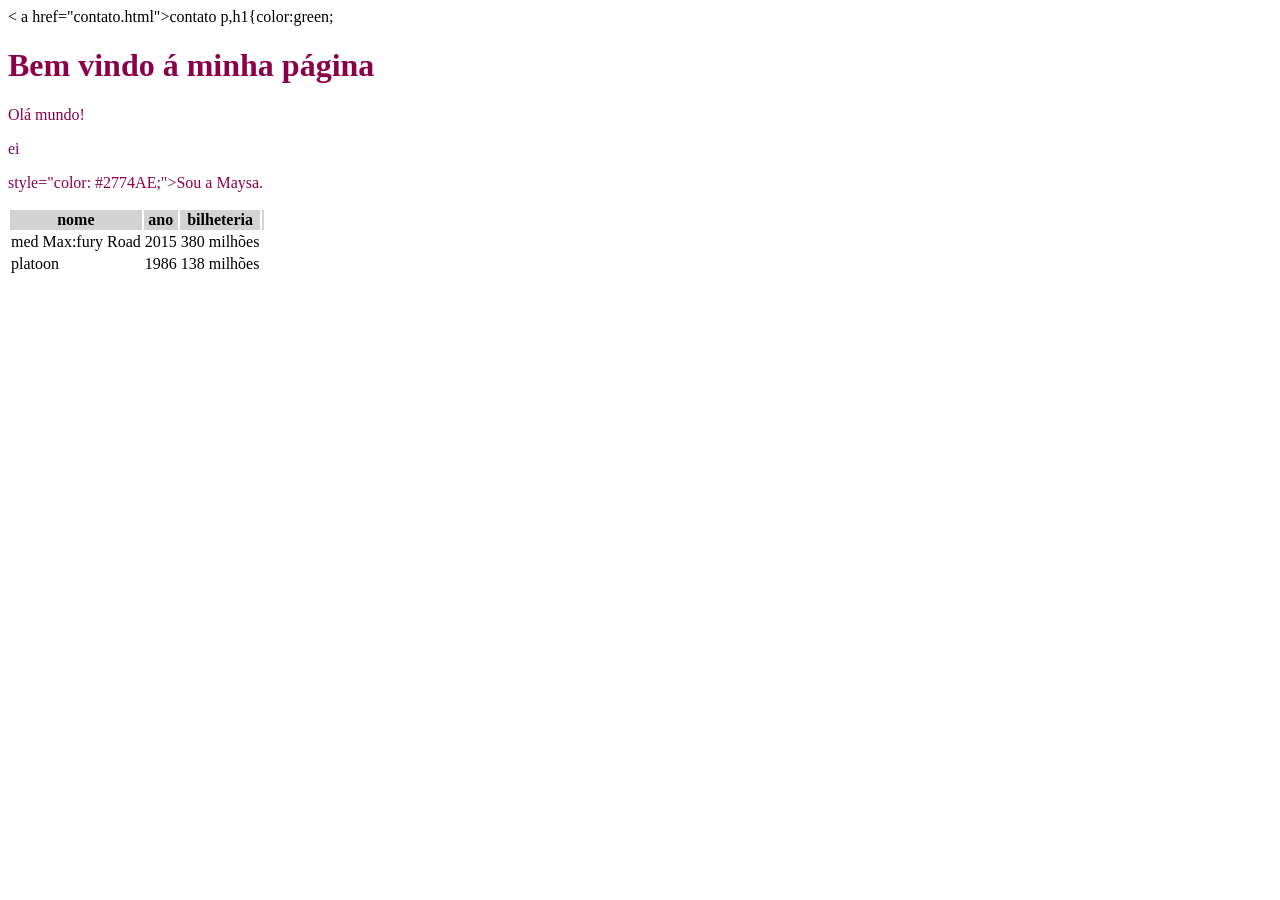
<file: untitled/index.html>
<!DOCTYPE html>
<html lang="en">
<head>
    < a href="contato.html">contato</a>

    <meta charset="UTF-8">
    <title>Title</title>
    <!--css interno-->
    p,h1{color:green;

<!--css externo -->
    <!--texto vermelho-->
    <link rel="stylesheet" href="principal.css">

</head>
<body>
<h1>Bem vindo á minha página</h1>
<p>Olá mundo!</p>
<p id="paragrafo2">ei</p>

    <p> style="color: #2774AE;">Sou a Maysa.</p>
    <table><!--abre tag de tabela -->
    <thead> <!--denota cabeçalho-->

    <tr><!--table row, linha-->
        <th>nome</th><!--table hend,celula do cabeçalho-->
        <th>ano</th>
        <th id="bilheteria">bilheteria<th>
    </tr>
    </thead>
    </tbody>
    <tr>
        <td>med Max:fury Road</td>
        <td>2015</td>
        <td>380 milhões</td>
        </thead>
    </tr>
    <tbody>
    <tr class="linha-cinza">
        <td>platoon</td>
        <td>1986</td>
        <td>138 milhões</td>
</table>
</body>
</html>
</file>
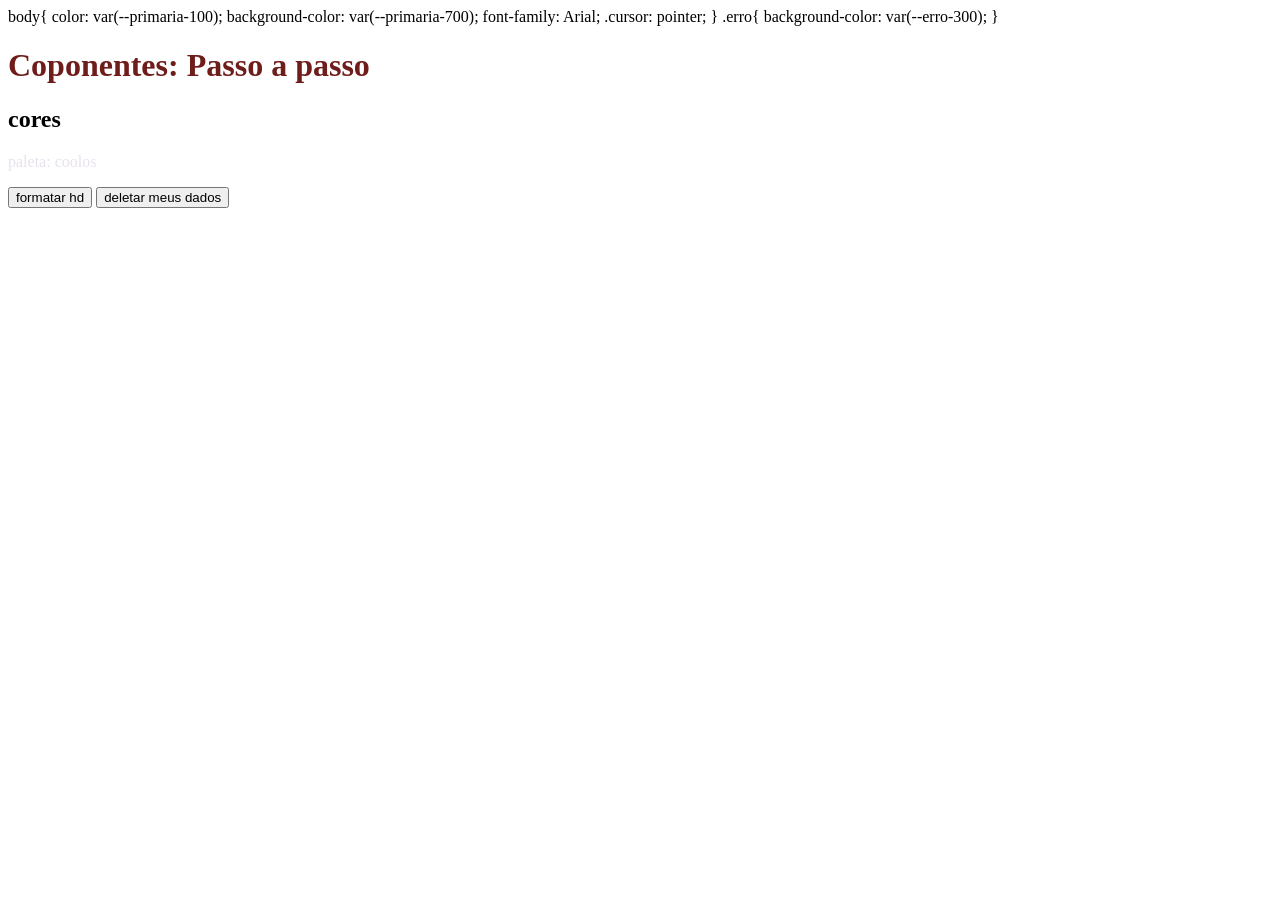
<file: cores.html>
<!DOCTYPE html>
<html lang="pt-br">
<head>
    <meta charset="UTF-8">
    <title>cores</title>
</head>
<body>
<style>

/* define as cores e seus tons*/
    :root{
        --primaria-100: #f7f5fa;
        --primaria-300: #f0ebf4;
        --primaria-500: #40531B;
        --primaria-700: #9b7db9;
        --primaria-900: #4d3665;

        --erro-100:#e79c9b;
        --erro-300: #cf3a37;
        --erro-500: #6F1D1B;
        --erro-700: #4a1312;
        --erro-900: #250909;

        --aviso-500: #B5CA8D;
        --texto-100: #c8df9b;
        --texto-300: #8fb93c;
        --texto-500: #E8E1EF;
        --texto-700: #2c3812;
        --texto-900: #161c09;

        --secundaria-500: #5F7367;
    }
    p{
        color: var(--texto-500);
    }

    h1{
        color: var(--erro-500);
    }

</style>
</body>
</html>

    body{
    color: var(--primaria-100);
    background-color: var(--primaria-700);
    font-family: Arial;
.cursor: pointer;
}

    .erro{
        background-color: var(--erro-300);
    }

<body>
    <h1>Coponentes: Passo a passo</h1>
    <h2>cores</h2>
    <p>paleta: coolos</p>

    <button class="erro">
            formatar hd
    </button>
</body>


<button class="erro">
    deletar meus dados
</button>
</body>


<!----coisas para fazer---->
<!---- fazer escurecer um pouco quando passa o mause---> 
<!-----fazer escurecer bastante quando clica---->
<!----arredondar as bordas---->
<!---- dar feito de profundidade no botao------>
</file>
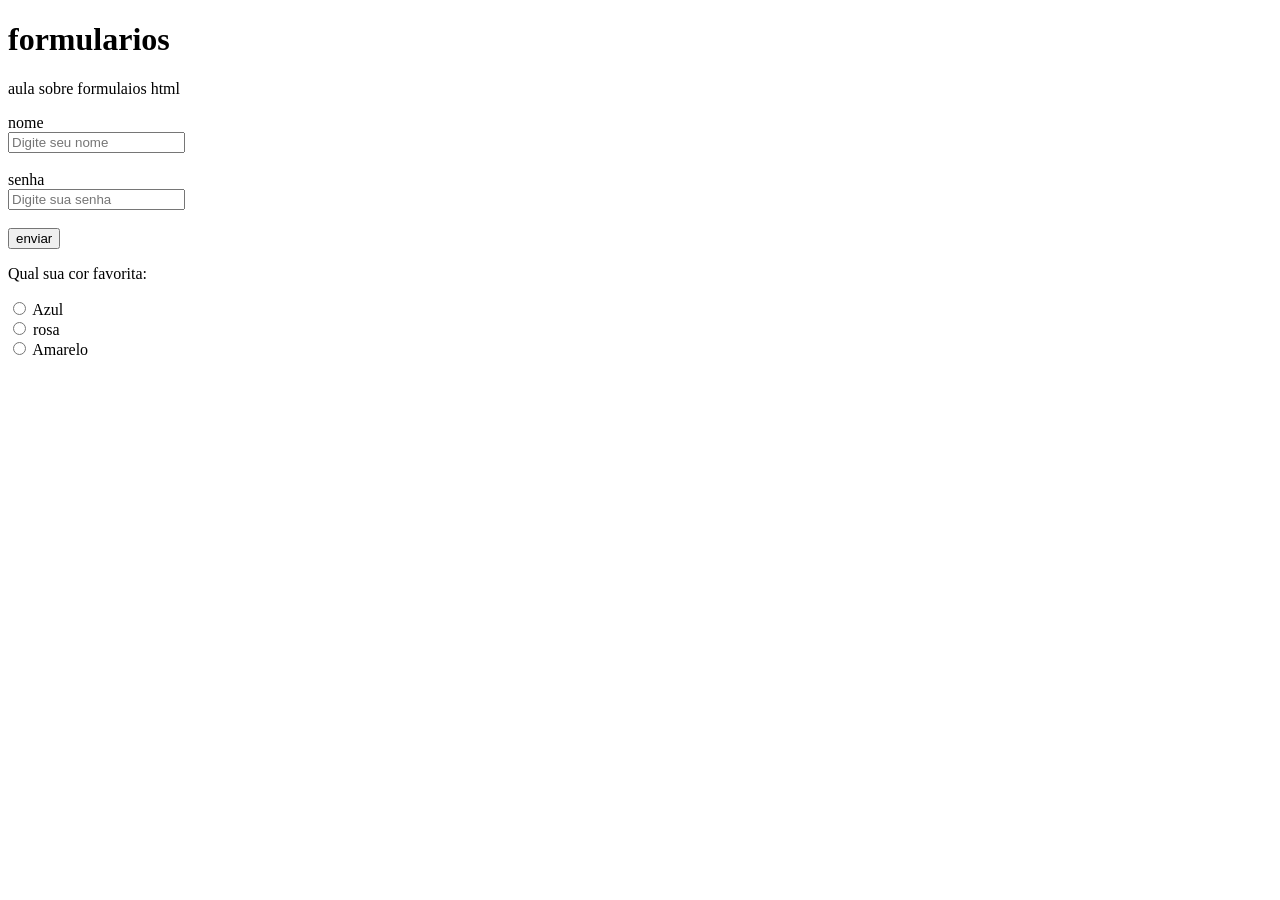
<file: formulario.html>
<!DOCTYPE html>
<html lang="pt-br">
<head>
    <meta charset="UTF-8">
    <title>formularios</title>

</head>
<body>
<h1>formularios</h1>
<p>aula sobre formulaios  html</p>
<form id="form">
    <label for="nome">nome</label>
    <br/>
  <input
        type="text"
        id="nome"
        name="nome"
        placeholder="Digite seu nome"
        required>
  <br/>
  <br/>
    <label for="senha">senha</label>
    <br/>
    <input
            type="password"
            id="senha"
            name="senha"
            placeholder="Digite sua senha"
            required>
    <br/>
    <br/>
    <input id="enviar" type="submit" value="enviar">
</form>
</body>
<script type="application/javascript">
    function dizer_ola(event) {
        event.preventDefault();
        let nome = document.getElementById('nome').value;
        let senha = document.getElementById('senha').value;
        alert('Olá ' + nome + '! sua senha: ' + senha );
}
document
    .getElementById('form')
    .addEventListener('submit', dizer_ola);
</script>
</html>

<p>Qual sua cor favorita:</p>

<form>
    <input type="radio" id="Azul" name="fav_language" value="HTML">
    <label for="Azul">Azul</label><br>
    <input type="radio" id="Rosa" name="fav_language" value="rosa">
    <label for="rosa">rosa</label><br>
    <input type="radio" id="Amarelo" name="fav_language" value="JavaScript">
    <label for="Amarelo">Amarelo</label><br>
</form>
</body>
</file>
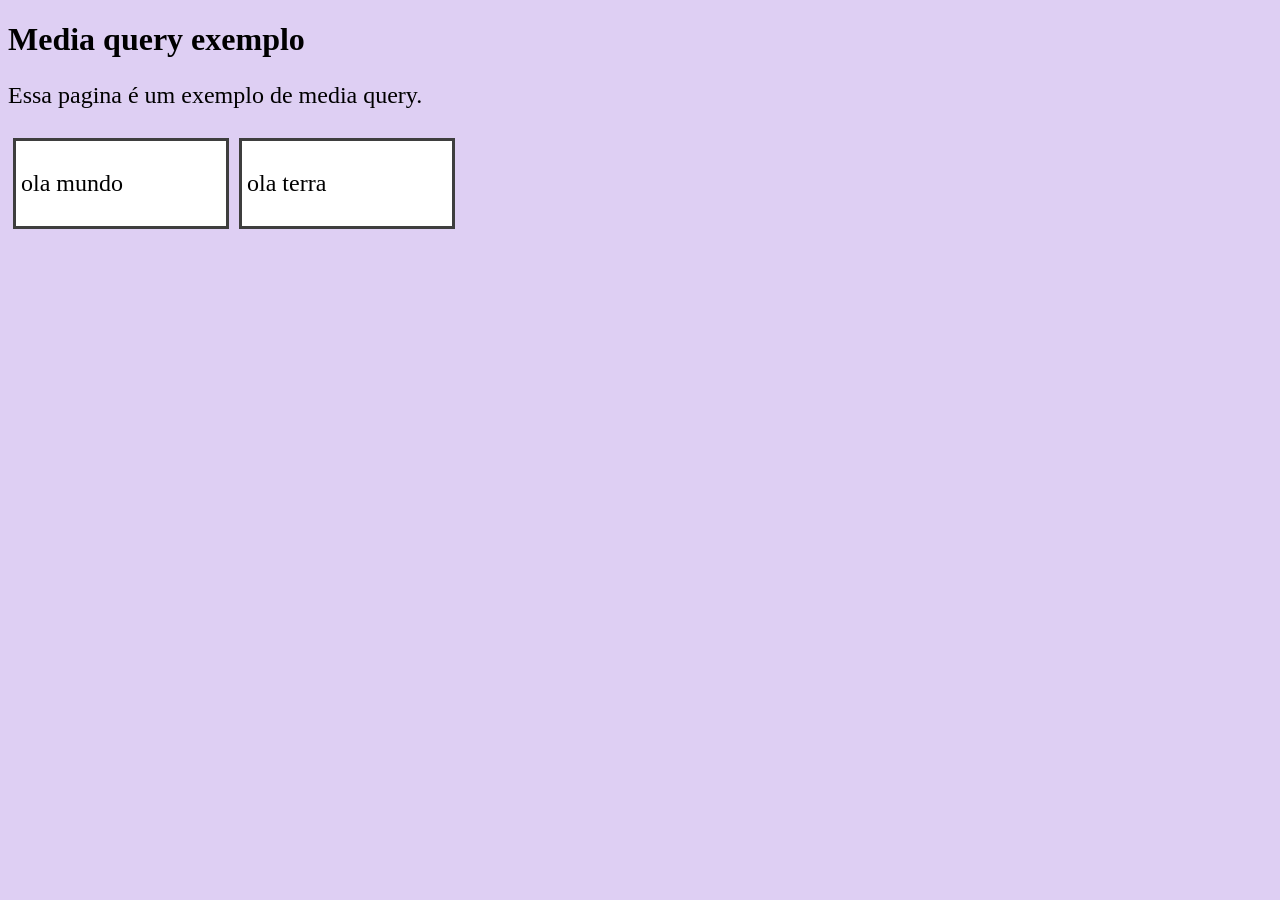
<file: Midia query.html>
<!DOCTYPE html>
<html lang="pt-br">
<head>
    <meta charset="UTF-8">
    <title>Exemplo media query</title>
   <style>
    /*tela maior de 600px*/
    body {
            background-color: #decff3;
}
    h1{
        font-size: 24pt;
    }
    p {
        font-size: 18pt;
    }
    .container {
            display: flex;
            flex-direction: row;
        }
    .item {
        margin: 5px;
        padding: 5px;
        width: 200px;
        border: 3px solid #3e3e3e;
        background-color: #ffffff;
    }
                /* para telas*/
                @media (max-width: 600px) {
                    body {
                        background-color: #50e8e8;
                    }

                    h1 {
                        font-size: 36pt;
                    }

                    p {
                        font-size: 28pt;
                    }

                    .container {
                        display: flex;
                        flex-direction: column;
                    }
                }
    </style>

</head>
<body>
<h1>Media query exemplo</h1>
<p> Essa pagina é um exemplo de media query.</p>

<div class="container">
    <div class="item"><p> ola mundo</p></div>
    <div class="item"><p> ola terra</p></div>
</div>

</body>
</html>
</file>
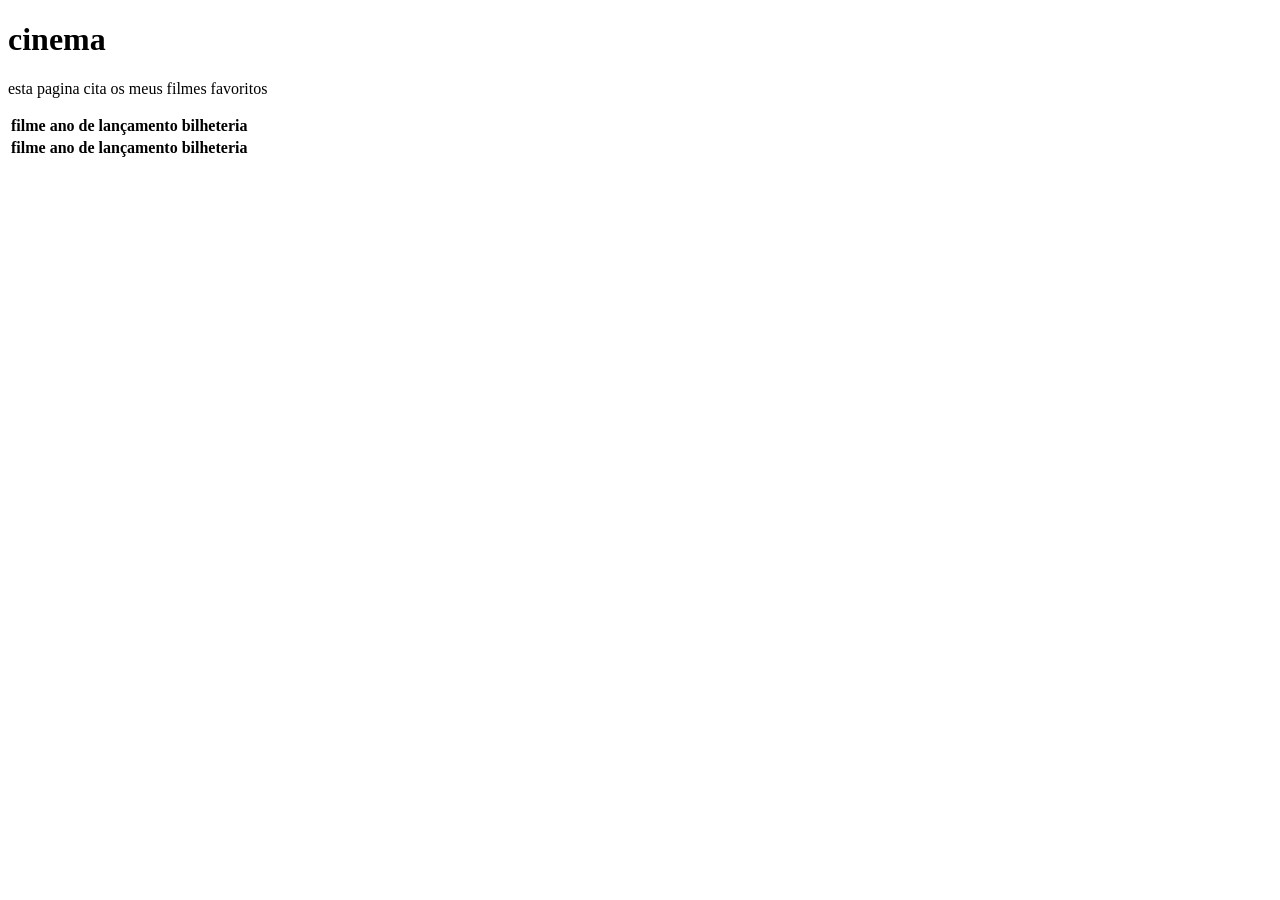
<file: untitled/cinema.html>
<!DOCTYPE html>
<html lang="pt-br">
<head>
    <meta charset="UTF-8">
    <title>cinema</title>
</head>
 <body>
<h1>cinema</h1>
<p> esta pagina cita os meus filmes favoritos</p>
<table>
  <thead>
      <tr>
    <th>filme</th>
    <th>ano de lançamento</th>
    <th>bilheteria</th>
  </tr>
  <tr><!--linha-->
    <th>filme</th>
    <th>ano de lançamento</th>
    <th>bilheteria</th>

    </tr>
     </thead>
    <tbody>
  </body>
  </html>
</file>
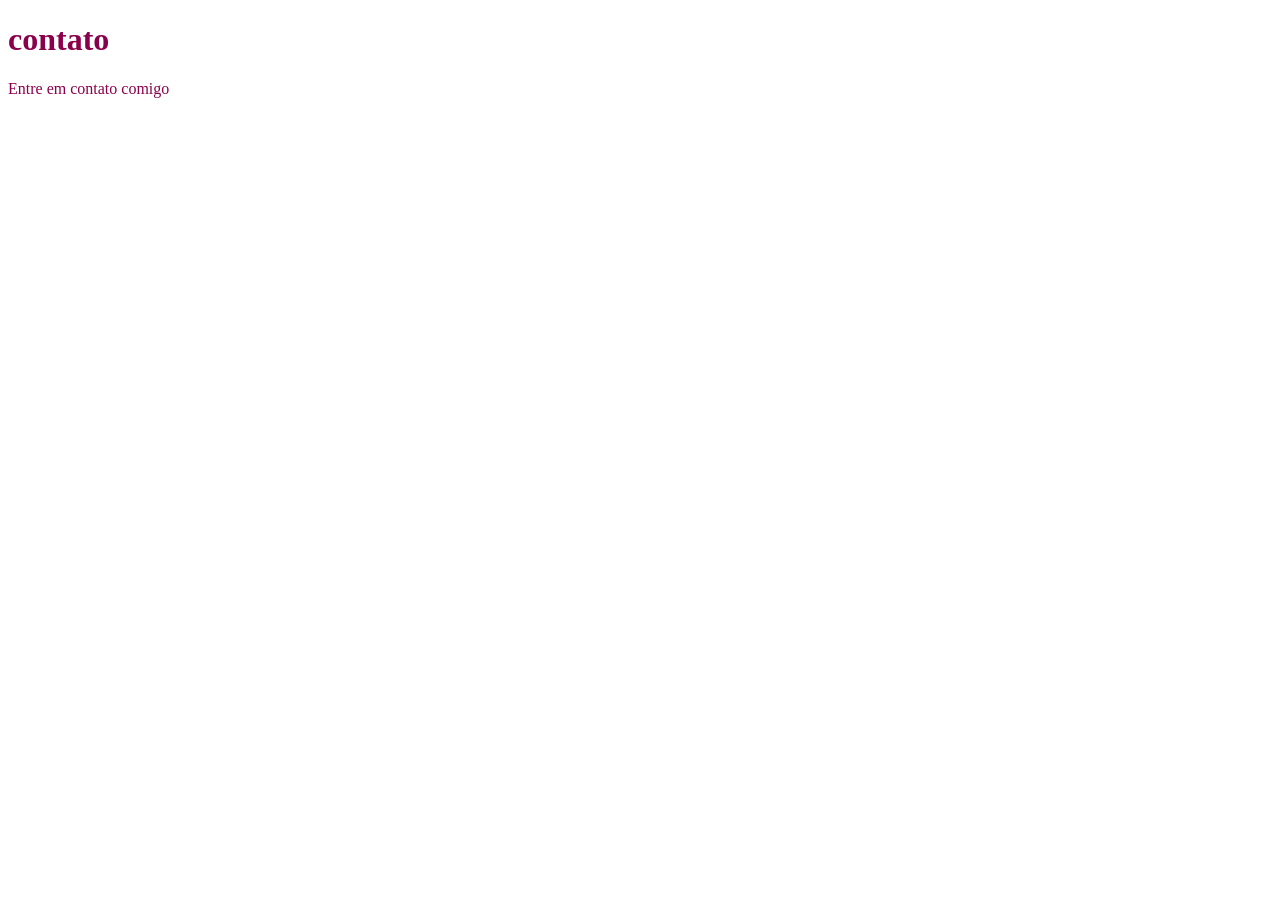
<file: untitled/contato.html>
<!DOCTYPE html>
<html lang="pt-br">
<head>
    <meta charset="UTF-8">
    <title>Title</title>
    <link rel="stylesheet" href="principal.css">
</head>
<body>
<h1>contato</h1>
<p>Entre em contato comigo</p>
</body>
</html>
</file>
<file: untitled/principal.css>
p,h1 {color:#8B004B;}
#paragrafo2{color:purple}

/*table hearder, cabeçalho*/
th{background-color: lightgrey}

linha-cinza{background-color: lightgrey}

verdes{color:darkgreen}

/*seletor de pseudoclasse*/
a:hover{background-color: darkblue;color:white}
</file>
